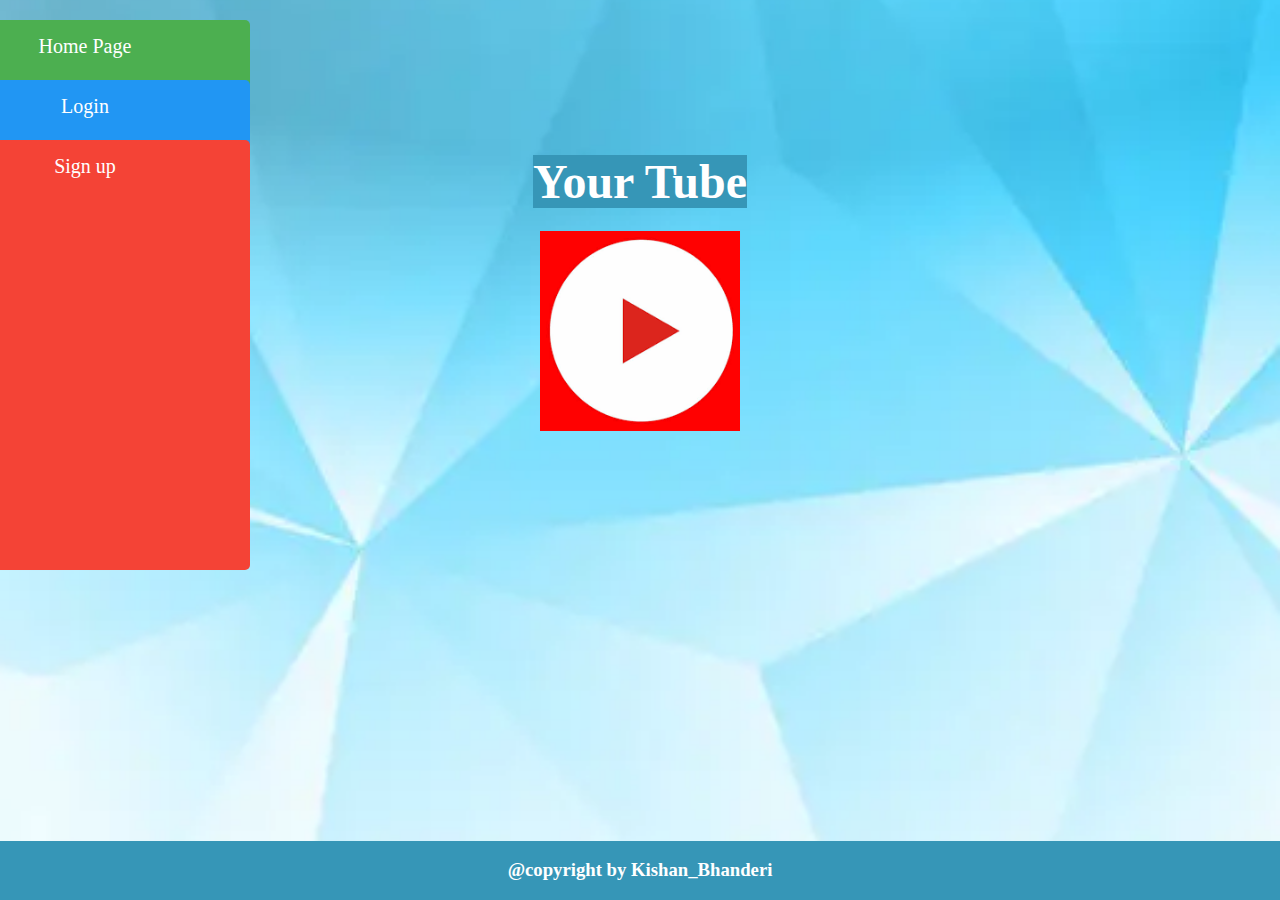
<file: index.html>
<!DOCTYPE html>
<html>
<head>
	<link type="text/css" rel="stylesheet" href="index.css"/>
<meta name="viewport" content="width=device-width, initial-scale=1">

</head>
<body style:border="1" text="white" >
<div  class ="top"  >
  <div id="mySidenav" class="side">

    <a href="index.html" id="homepage"><center>Home Page</center></a>
    <a href="login.html" id="login"><center>Login</center></a>
    <a href="signup.html" id="signup"><center>Sign up</center></a>
 
  </div>

  <div id="hc"> 
    <h1><center><font size=600% style="background-color:#3696b7" color="white">Your Tube</font></center></h1>
 
    <center><img src="logo.png" alt="icon" height="200" width="200" ></center>
  </div>
</div>
<div class="bottom" >
  <h3><center>@copyright by Kishan_Bhanderi</center></h3>
</div>	
</body>
</html>
</file>
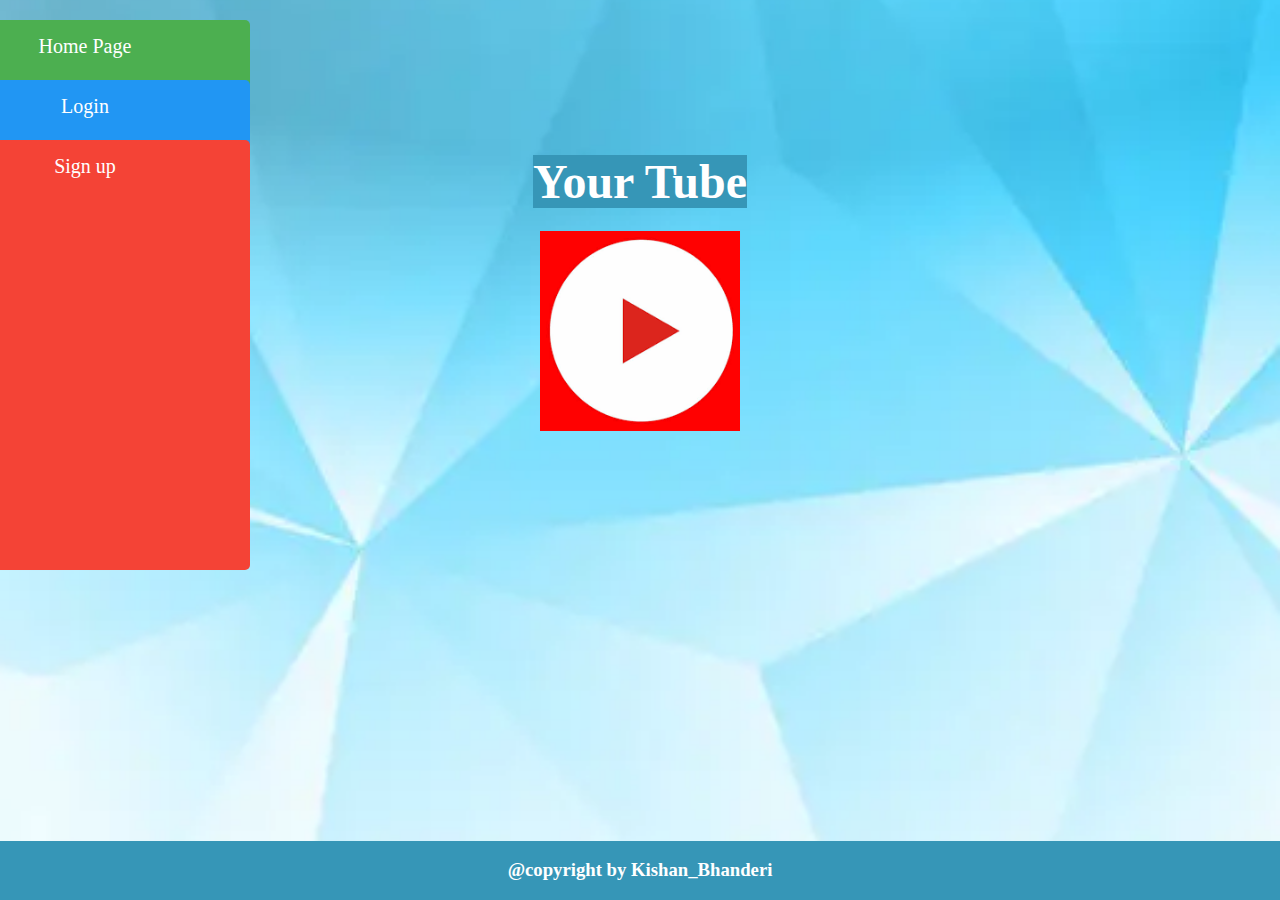
<file: Homepage.html>
<!DOCTYPE html>
<html>
<head>
	<link type="text/css" rel="stylesheet" href="Homepage.css"/>
<meta name="viewport" content="width=device-width, initial-scale=1">

</head>
<body style:border="1" text="white" >
<div  class ="top"  >
  <div id="mySidenav" class="side">

    <a href="Homepage.html" id="homepage"><center>Home Page</center></a>
    <a href="login.html" id="login"><center>Login</center></a>
    <a href="signup.html" id="signup"><center>Sign up</center></a>
 
  </div>

  <div id="hc"> 
    <h1><center><font size=600% style="background-color:#3696b7" color="white">Your Tube</font></center></h1>
 
    <center><img src="logo.png" alt="icon" height="200" width="200" ></center>
  </div>
</div>
<div class="bottom" >
  <h3><center>@copyright by Kishan_Bhanderi</center></h3>
</div>	
</body>
</html>
</file>
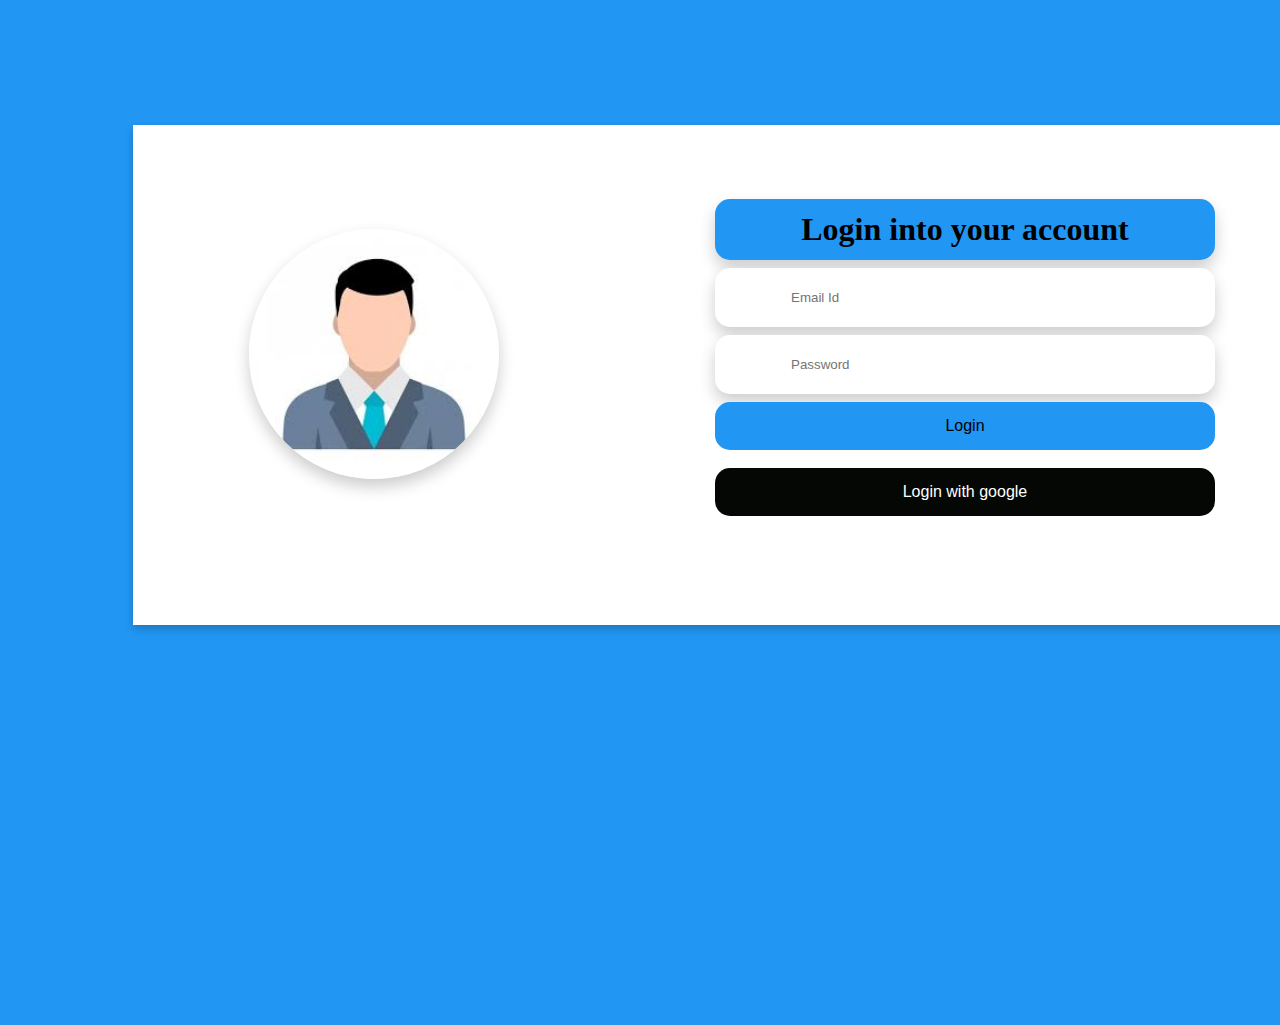
<file: login.html>
<!DOCTYPE html>
<html>
<head>
<link type="text/css" rel="stylesheet" href="login.css"/>
<meta name="viewport" content="width=device-width, initial-scale=1">

</head>
<body>
  <div class="row">
    <div class="card">
    <div class="column"> <img src="avtar.jpg" alt="Avatar" class="avatar" ></div>
    <div class="column1">
      <form align="right">
      <center><h1 class="h1">Login into your account</h1></center>
      
    <div class="container">
      <i class="1"></i>
      <input class="input-field" type="text" placeholder="Email Id" name="email">
    </div>
    
    <div class="container">
      <i class="1"></i>
      <input class="input-field" type="password" placeholder="Password" name="psw">
    </div>
  
      <input type="button" class="button" value="Login" onclick="myfun()">
      <br>
      <br>
      <input type="button" class="button1" value="Login with google" onclick="fun()">
      
       </form>
          </div>
      </div>
</div>


</div>
<script type="text/javascript">
  function myfun()
  {
    alert("login Successfull.")
    window.open("index.html")
  }
  function fun(){
    window.open("https://mail.google.com/mail/u/0/#inbox");
  }
</script>
</body>
</html>
</file>
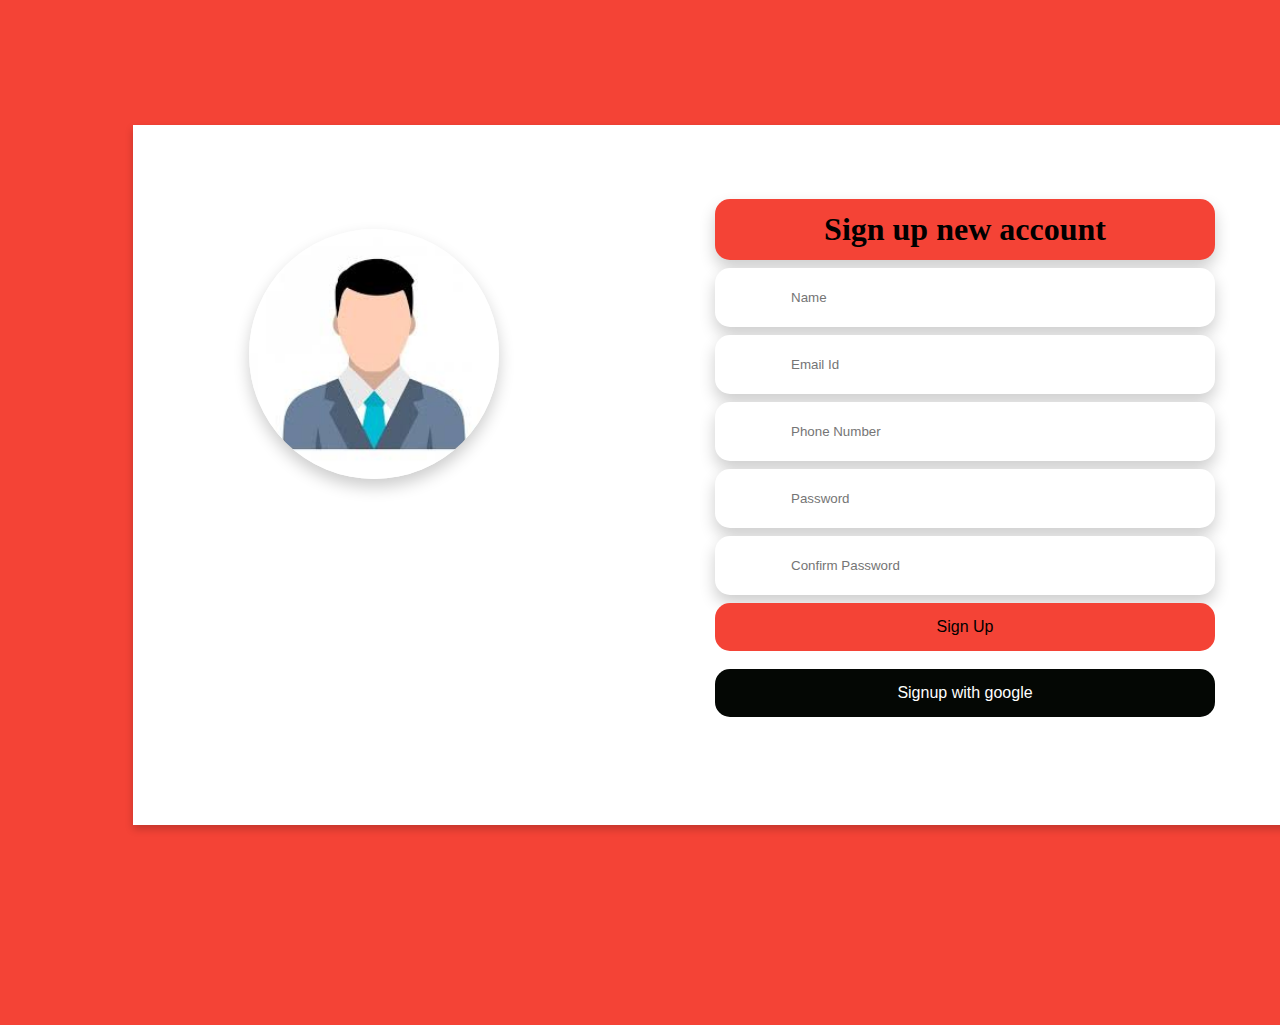
<file: signup.html>
<!DOCTYPE html>
<html>
<head>
<link type="text/css" rel="stylesheet" href="signup.css"/>
<meta name="viewport" content="width=device-width, initial-scale=1">

</head>
<body>
  <div class="row">
    <div class="card">
    <div class="column"> <img src="avtar.jpg" alt="Avatar" class="avatar" ></div>
    <div class="column1">
      <form align="right">
      <center><h1 class="h1">Sign up new account</h1></center>
    <div class="container">
        <i class="1"></i>
        <input class="input-field" type="text" placeholder="Name" name="name">
    </div>  
    <div class="container">
      <i class="1"></i>
      <input class="input-field" type="text" placeholder="Email Id" name="email">
    </div>
    <div class="container">
      <i class="1"></i>
      <input class="input-field" type="number" placeholder="Phone Number" name="no" >
    </div>
    <div class="container">
      <i class="1"></i>
      <input class="input-field" type="password" placeholder="Password" name="psw">
    </div>
    <div class="container">
      <i class="1"></i>
      <input class="input-field" type="password" placeholder="Confirm Password" name="psw">
    </div>
  
      <input type="button" class="button" value="Sign Up" onclick="myfun()">
      <br>
      <br>
      <input type="button" class="button1" value="Signup with google" onclick="fun()">
      
       </form>
          </div>
      </div>
</div>


</div>
<script type="text/javascript">
  function myfun()
  {
    alert("Signup Successfull.")
    window.open("index.html")
  }
  function fun(){
    window.open("https://mail.google.com/mail/u/0/#inbox");
  }
</script>
</body>
</html>
</file>
<file: index.css>
body{
  background-image: url("e.webp");
  height: 200%;
  background-position: center;
  background-repeat: no-repeat;
  background-size: 2500px;
}
#mySidenav a {
  position: absolute;
  left: -80px;
  transition: 0.3s;
  padding: 15px;
  width: 300px;
  height: 400px;
  text-decoration: none;
  font-size: 20px;
  color: white;
  border-radius: 0 5px 5px 0;
}
#hc{
  padding-top: 125px;
}
#mySidenav a:hover {
  left: 0;
}

#homepage {
  top: 20px;
  background-color: #4CAF50;
}

#login{
  top: 80px;
  background-color: #2196F3;
}

#signup {
  top: 140px;
  background-color: #f44336;
}
.bottom{
  overflow: hidden;
  position: fixed;
  bottom:0;
  left:0;
  width: 100%;
  background-color: #3696b7;
  margin-left: 0%;
}
.top{
  padding-top: 0%;
  height: 90%;
  width: 100%;
}
</file>
<file: Homepage.css>
body{
  background-image: url("e.webp");
  height: 200%;
  background-position: center;
  background-repeat: no-repeat;
  background-size: 2500px;
}
#mySidenav a {
  position: absolute;
  left: -80px;
  transition: 0.3s;
  padding: 15px;
  width: 300px;
  height: 400px;
  text-decoration: none;
  font-size: 20px;
  color: white;
  border-radius: 0 5px 5px 0;
}
#hc{
  padding-top: 125px;
}
#mySidenav a:hover {
  left: 0;
}

#homepage {
  top: 20px;
  background-color: #4CAF50;
}

#login{
  top: 80px;
  background-color: #2196F3;
}

#signup {
  top: 140px;
  background-color: #f44336;
}
.bottom{
  overflow: hidden;
  position: fixed;
  bottom:0;
  left:0;
  width: 100%;
  background-color: #3696b7;
  margin-left: 0%;
}
.top{
  padding-top: 0%;
  height: 90%;
  width: 100%;
}
</file>
<file: login.css>
* {box-sizing:border-box}
  body, html {
    height: 100%;
  }
  
  body{
    background-color: #2196F3;
    height: 100%;
    background-position: center;
    background-repeat: no-repeat;
    background-size: cover;
  }
  .h1{
    width:500px;
    padding: 12px 20px;
    margin: 8px 0;
    box-sizing: border-box;
    border: none;
     box-shadow:0 8px 16px 0 rgba(0,0,0,0.2);
    background-color:#2196F3;
    color: black;
     border-radius:15px;
  
  }
  .card {
    background-color:white;
     box-shadow: 0 4px 8px 0 rgba(0,0,0,0.2);
    transition: 0.3s;
    height:500px;
    width:1200px; 
    margin:125px;
  }
  .card:hover {
    box-shadow: 0 8px 16px 0 rgba(0,0,0,0.2);
  }
  .avatar {
    vertical-align: middle;
    width: 250px;
    height: 250px;
    border-radius: 100%;
    box-shadow:0 8px 16px 0 rgba(0,0,0,0.2);
    margin:100px;
  }
  
  .column {
    float: left;
    width: 40%;
     margin: 4px 16px;
  }
  .column1 {
    float: left;
    width: 40%;
    padding:50px;
     margin: 16px 20px;
  }
  
   .button {
    background-color: #2196F3;
    width:500px;
    border: none;
    color: black;
    padding: 15px 32px;
    text-align: center;
    text-decoration: none;
    display: inline-block;
    font-size: 16px;
    border-radius:15px;
  }
  .button1 {
    padding-top: 50px;
    background-color: #040704;
    width:500px;
    border: none;
    color: white;
    padding: 15px 32px;
    text-align: center;
    text-decoration: none;
    display: inline-block;
    font-size: 16px;
    border-radius:15px;
  }
  .container {
   width:500px;
    padding: 12px 20px;
    margin: 8px 0;
    box-sizing: border-box;
    border: none;
     box-shadow:0 8px 16px 0 rgba(0,0,0,0.2);
    background-color:white;
    color: black;
     border-radius:15px;
  }
  .input-field {
    width: 90%;
    padding: 10px;
    outline: none;
    border:none;
  }
</file>
<file: signup.css>
* {box-sizing:border-box}
  body, html {
    height: 100%;
  }
  
  body{
    background-color: #f44336;
    height: 100%;
    background-position: center;
    background-repeat: no-repeat;
    background-size: cover;
  }
  .h1{
    width:500px;
    padding: 12px 20px;
    margin: 8px 0;
    box-sizing: border-box;
    border: none;
     box-shadow:0 8px 16px 0 rgba(0,0,0,0.2);
    background-color:#f44336;
    color: black;
     border-radius:15px;
  
  }
  .card {
    background-color:white;
     box-shadow: 0 4px 8px 0 rgba(0,0,0,0.2);
    transition: 0.3s;
    height:700px;
    width:1200px; 
    margin:125px;
  }
  .card:hover {
    box-shadow: 0 8px 16px 0 rgba(0,0,0,0.2);
  }
  .avatar {
    vertical-align: middle;
    width: 250px;
    height: 250px;
    border-radius: 100%;
    box-shadow:0 8px 16px 0 rgba(0,0,0,0.2);
    margin:100px;
  }
  
  .column {
    float: left;
    width: 40%;
     margin: 4px 16px;
  }
  .column1 {
    float: left;
    width: 40%;
    padding:50px;
     margin: 16px 20px;
  }
  
   .button {
    background-color: #f44336;
    width:500px;
    border: none;
    color: black;
    padding: 15px 32px;
    text-align: center;
    text-decoration: none;
    display: inline-block;
    font-size: 16px;
    border-radius:15px;
  }
  .button1 {
    padding-top: 50px;
    background-color: #040704;
    width:500px;
    border: none;
    color: white;
    padding: 15px 32px;
    text-align: center;
    text-decoration: none;
    display: inline-block;
    font-size: 16px;
    border-radius:15px;
  }
  .container {
   width:500px;
    padding: 12px 20px;
    margin: 8px 0;
    box-sizing: border-box;
    border: none;
     box-shadow:0 8px 16px 0 rgba(0,0,0,0.2);
    background-color:white;
    color: black;
     border-radius:15px;
  }
  .input-field {
    width: 90%;
    padding: 10px;
    outline: none;
    border:none;
  }
</file>
